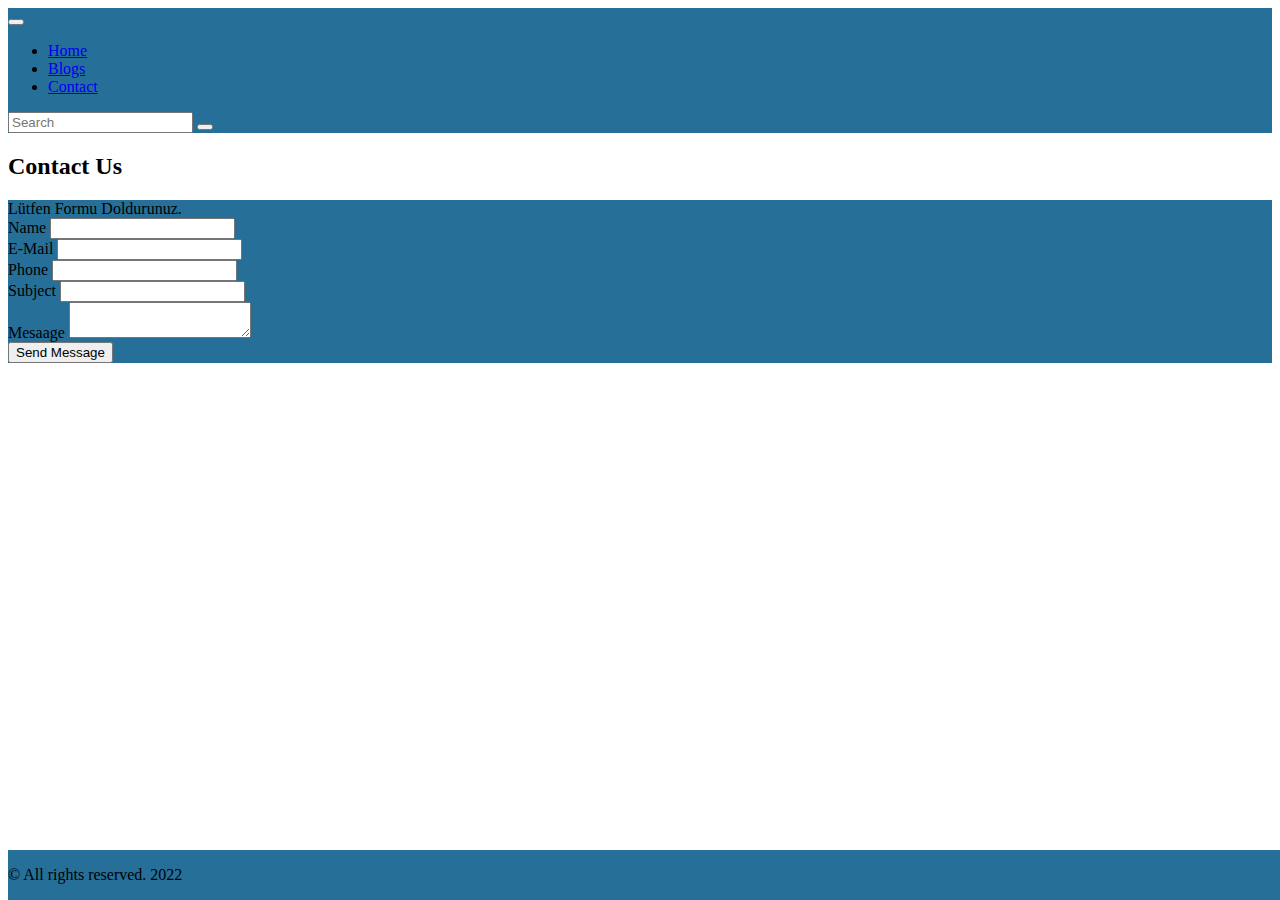
<file: contact.html>
<!DOCTYPE html>
<html lang="tr">
  <head>
    <meta charset="UTF-8" />
    <meta http-equiv="X-UA-Compatible" content="IE=edge" />
    <meta name="viewport" content="width=device-width, initial-scale=1.0" />
    <title>Contact</title>
    <link rel="stylesheet" href="style.css" />
    <script
      src="https://cdnjs.cloudflare.com/ajax/libs/twitter-bootstrap/5.1.3/js/bootstrap.min.js"
      integrity="sha512-OvBgP9A2JBgiRad/mM36mkzXSXaJE9BEIENnVEmeZdITvwT09xnxLtT4twkCa8m/loMbPHsvPl0T8lRGVBwjlQ=="
      crossorigin="anonymous"
      referrerpolicy="no-referrer"
    ></script>

    <link
      rel="stylesheet"
      href="https://cdnjs.cloudflare.com/ajax/libs/twitter-bootstrap/5.1.3/css/bootstrap.min.css"
      integrity="sha512-GQGU0fMMi238uA+a/bdWJfpUGKUkBdgfFdgBm72SUQ6BeyWjoY/ton0tEjH+OSH9iP4Dfh+7HM0I9f5eR0L/4w=="
      crossorigin="anonymous"
      referrerpolicy="no-referrer"
    />
    <link
      rel="stylesheet"
      href="https://cdnjs.cloudflare.com/ajax/libs/font-awesome/6.1.1/css/all.min.css"
      integrity="sha512-KfkfwYDsLkIlwQp6LFnl8zNdLGxu9YAA1QvwINks4PhcElQSvqcyVLLD9aMhXd13uQjoXtEKNosOWaZqXgel0g=="
      crossorigin="anonymous"
      referrerpolicy="no-referrer"
    />
  </head>
  <body id="contact-body">
    <nav class="navbar navbar-expand-md navbar-dark">
      <div class="container">
        <a href="index.html" class="navbar-brand"
          ><i class="fa-solid fa-house"></i
        ></a>
        <button
          class="navbar-toggler"
          type="button"
          data-bs-toggle="collapse"
          data-bs-target="#mobile"
        >
          <span class="navbar-toggler-icon"></span>
        </button>

        <div id="mobile" class="collapse navbar-collapse">
          <ul class="navbar-nav me-auto">
            <li class="nav-item">
              <a href="index.html" class="nav-link">Home</a>
            </li>
            <li class="nav-item">
              <a href="blogs.html" class="nav-link">Blogs</a>
            </li>
            <li class="nav-item">
              <a href="contact.html" class="nav-link active">Contact</a>
            </li>
          </ul>

          <form class="d-flex">
            <input type="text" class="form-control me-2" placeholder="Search" />
            <button class="btn btn-outline-warning" type="submit">
              <i class="fa-solid fa-magnifying-glass"></i>
            </button>
          </form>
        </div>
      </div>
    </nav>

    <main>
      <div class="container">
        <h2 class="my-4">Contact Us</h2>
        <div class="row my-2">
          <div class="col-md-6">
            <div id="contact-form" class="card mb-3">
              <div class="card-body">
                <div class="alert alert-success" role="alert">
                  Lütfen Formu Doldurunuz.
                </div>
                <form action="" class="row mb-2 text-light">
                  <div class="col-md-6 mb-2">
                    <label for="name" class="form-label">Name</label>
                    <input
                      type="text"
                      name="name"
                      id="name"
                      class="form-control"
                    />
                  </div>

                  <div class="col-md-6 mb-2">
                    <label for="email" class="form-label">E-Mail</label>
                    <input
                      type="email"
                      name="email"
                      id="email"
                      class="form-control"
                    />
                  </div>
                  <div class="col-md-12 mb-2">
                    <label for="phone" class="form-label">Phone</label>
                    <input
                      type="text"
                      name="phone"
                      id="phone"
                      class="form-control"
                    />
                  </div>
                  <div class="col-md-12 mb-2">
                    <label for="subject" class="form-label">Subject</label>
                    <input
                      type="text"
                      name="subject"
                      id="subject"
                      class="form-control"
                    />
                  </div>
                  <div class="col-md-12 mb-2">
                    <label for="message" class="form-label">Mesaage</label>
                    <textarea
                      type="text"
                      name="message"
                      id="message"
                      class="form-control"
                    >
                    </textarea>
                  </div>

                  <div class="col-md-12 mt-2">
                    <button class="btn btn-outline-warning w-100">
                      Send Message
                    </button>
                  </div>
                </form>
              </div>
            </div>
          </div>
          <div class="col-md-6 mb-3">
            <iframe
              id="harita"
              src="https://www.google.com/maps/embed?pb=!1m18!1m12!1m3!1d3009.1382990261213!2d29.004627714784657!3d41.04410462516943!2m3!1f0!2f0!3f0!3m2!1i1024!2i768!4f13.1!3m3!1m2!1s0x14cab7a24975fe5d%3A0xa05d7aa13cfcaf89!2sWissen!5e0!3m2!1str!2str!4v1653821908584!5m2!1str!2str"
              width="100%"
              style="border: 0"
              allowfullscreen=""
              loading="lazy"
              referrerpolicy="no-referrer-when-downgrade"
            ></iframe>
          </div>
        </div>
      </div>
    </main>

    <footer id="contact-footer" class="text-light py-5">
      <div class="container text-center">
        <p>© All rights reserved. 2022</p>
      </div>
    </footer>

    <script
      src="https://cdnjs.cloudflare.com/ajax/libs/twitter-bootstrap/5.1.3/js/bootstrap.bundle.min.js"
      integrity="sha512-pax4MlgXjHEPfCwcJLQhigY7+N8rt6bVvWLFyUMuxShv170X53TRzGPmPkZmGBhk+jikR8WBM4yl7A9WMHHqvg=="
      crossorigin="anonymous"
      referrerpolicy="no-referrer"
    ></script>
  </body>
</html>
</file>
<file: style.css>
.bg-dark {
  background-color: rgb(37, 111, 153);
}

.navbar {
  background-color: rgb(37, 111, 153);
}

footer {
  background-color: rgb(37, 111, 153);
}

#contact-form {
  background-color: rgb(37, 111, 153);
}

#homepage-main-1 {
  background-color: rgb(37, 111, 153);
}

#harita {
  height: 500px;
}

@media (min-width: 750px) {
  #harita {
    height: 100%;
  }
}

@media (min-height: 850px) {
  #contact-footer {
    position: fixed;
    width: 100%;
    bottom: 0;
  }
}
</file>
